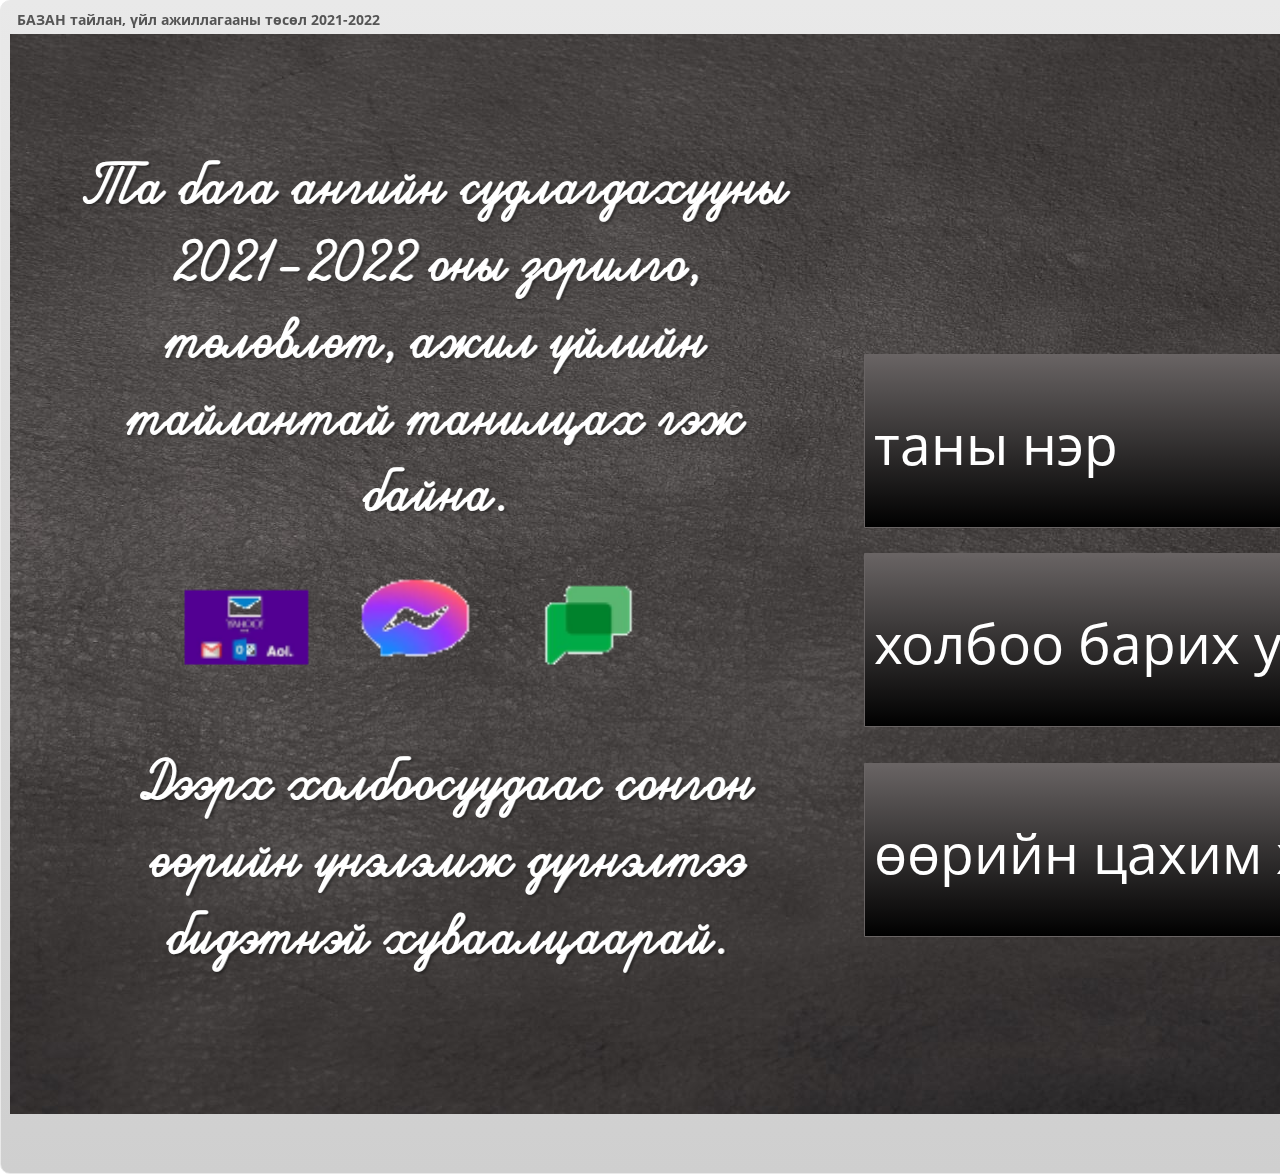
<file: index.html>
<!doctype html>
<html lang="en-US">
<head>
  <meta charset="utf-8">
  <!-- Created using Storyline 360 - http://www.articulate.com  -->
  <!-- version: 3.54.25674.0 -->
  <title>&#1041;&#1040;&#1047;&#1040;&#1053; &#1090;&#1072;&#1081;&#1083;&#1072;&#1085;, &#1199;&#1081;&#1083; &#1072;&#1078;&#1080;&#1083;&#1083;&#1072;&#1075;&#1072;&#1072;&#1085;&#1099; &#1090;&#1257;&#1089;&#1257;&#1083; 2021-2022</title>
  <meta http-equiv="x-ua-compatible" content="IE=edge"/>
  <meta name="viewport" content="width=device-width,initial-scale=1,user-scalable=no,shrink-to-fit=no,minimal-ui"/>
  <meta name="apple-mobile-web-app-capable" content="yes"/>
  <style>
    html, body { height: 100%; padding: 0; margin: 0 }
    #app { height: 100%; width: 100%; }
  </style>
  
  <script>window.THREE = { };</script>
</head>
<body style="background: #FFFFFF" class="cs-HTML theme-classic">
  <!-- 360 -->
  <script>!function(e){var i=/iPhone/i,o=/iPod/i,n=/iPad/i,t=/(?=.*\bAndroid\b)(?=.*\bMobile\b)/i,d=/Android/i,s=/(?=.*\bAndroid\b)(?=.*\bSD4930UR\b)/i,b=/(?=.*\bAndroid\b)(?=.*\b(?:KFOT|KFTT|KFJWI|KFJWA|KFSOWI|KFTHWI|KFTHWA|KFAPWI|KFAPWA|KFARWI|KFASWI|KFSAWI|KFSAWA)\b)/i,r=/IEMobile/i,h=/(?=.*\bWindows\b)(?=.*\bARM\b)/i,a=/BlackBerry/i,l=/BB10/i,p=/Opera Mini/i,f=/(CriOS|Chrome)(?=.*\bMobile\b)/i,u=/(?=.*\bFirefox\b)(?=.*\bMobile\b)/i,c=new RegExp("(?:Nexus 7|BNTV250|Kindle Fire|Silk|GT-P1000)","i"),w=function(e,i){return e.test(i)},A=function(e){var A=e||navigator.userAgent,v=A.split("[FBAN");if(void 0!==v[1]&&(A=v[0]),this.apple={phone:w(i,A),ipod:w(o,A),tablet:!w(i,A)&&w(n,A),device:w(i,A)||w(o,A)||w(n,A)},this.amazon={phone:w(s,A),tablet:!w(s,A)&&w(b,A),device:w(s,A)||w(b,A)},this.android={phone:w(s,A)||w(t,A),tablet:!w(s,A)&&!w(t,A)&&(w(b,A)||w(d,A)),device:w(s,A)||w(b,A)||w(t,A)||w(d,A)},this.windows={phone:w(r,A),tablet:w(h,A),device:w(r,A)||w(h,A)},this.other={blackberry:w(a,A),blackberry10:w(l,A),opera:w(p,A),firefox:w(u,A),chrome:w(f,A),device:w(a,A)||w(l,A)||w(p,A)||w(u,A)||w(f,A)},this.seven_inch=w(c,A),this.any=this.apple.device||this.android.device||this.windows.device||this.other.device||this.seven_inch,this.phone=this.apple.phone||this.android.phone||this.windows.phone,this.tablet=this.apple.tablet||this.android.tablet||this.windows.tablet,"undefined"==typeof window)return this},v=function(){var e=new A;return e.Class=A,e};"undefined"!=typeof module&&module.exports&&"undefined"==typeof window?module.exports=A:"undefined"!=typeof module&&module.exports&&"undefined"!=typeof window?module.exports=v():"function"==typeof define&&define.amd?define("isMobile",[],e.isMobile=v()):e.isMobile=v()}(this);
    window.isMobile.apple.tablet = window.isMobile.apple.tablet ||
      (navigator.platform === 'MacIntel' && navigator.maxTouchPoints > 1);
    window.isMobile.apple.device = window.isMobile.apple.device || window.isMobile.apple.tablet;
    window.isMobile.tablet = window.isMobile.tablet || window.isMobile.apple.tablet;
    window.isMobile.any = window.isMobile.any || window.isMobile.apple.tablet;
  </script>

  <div id="focus-sink" tabindex="-1"></div>

  <div id="preso"></div>
  <script>
    window.DS = {};
    window.globals = {
      DATA_PATH_BASE: '',
      HAS_FRAME: true,
      HAS_SLIDE: true,

      lmsPresent: false,
      tinCanPresent: false,
      cmi5Present: false,
      aoSupport: false,
      scale: 'noscale',
      captureRc: false,
      browserSize: 'optimal',
      bgColor: '#FFFFFF',
      features: 'ModernPlayerCustomBackground,MultipleQuizTracking',
      themeName: 'classic',
      preloaderColor: '#FFFFFF',
      suppressAnalytics: false,
      productChannel: 'stable',
      publishSource: 'storyline',
      aid: 'aid|8b8e3b3a-1aa2-43ea-bf67-8b79144af495',
      cid: '78513975-73b1-4e1e-b5ef-100177272320',
      playerVersion: '3.54.25674.0',
      maxIosVideoElements: 10,

      
      parseParams: function(qs) {
        if (window.globals.parsedParams != null) {
          return window.globals.parsedParams;
        }
        qs = (qs || window.location.search.substr(1)).split('+').join(' ');
        var params = {},
            tokens,
            re = /[?&]?([^=]+)=([^&]*)/g;

        while (tokens = re.exec(qs)) {
          params[decodeURIComponent(tokens[1]).trim()] =
            decodeURIComponent(tokens[2]).trim();
        }
        window.globals.parsedParams = params;
        return params;
      }

    };

    (function() {

      var classTypes = [ 'desktop', 'mobile', 'phone', 'tablet' ];

      var addDeviceClasses = function(prefix, testObj) {
        var curr, i;
        for (i = 0; i < classTypes.length; i++) {
          curr = classTypes[i];
          if (testObj[curr]) {
            document.body.classList.add(prefix + curr);
          }
        }
      };

      var params = window.globals.parseParams(),
          isDevicePreview = params.devicepreview === '1',
          isPhoneOverride = params.deviceType === 'phone' || (isDevicePreview && params.phone == '1'),
          isTabletOverride = (params.deviceType === 'tablet' || isDevicePreview) && !isPhoneOverride,
          isMobileOverride = isPhoneOverride || isTabletOverride;

      var deviceView = {
        desktop: !window.isMobile.any && !isMobileOverride,
        mobile: window.isMobile.any || isMobileOverride,
        phone: isPhoneOverride || (window.isMobile.phone && !isTabletOverride),
        tablet: isTabletOverride || window.isMobile.tablet
      };

      window.globals.deviceView = deviceView;
      window.isMobile.desktop = !window.isMobile.any;
      window.isMobile.mobile = window.isMobile.any;

      addDeviceClasses('view-', deviceView);

    })();
  </script>
  
  <script src='story_content/user.js' type=text/javascript></script>
  <div class="slide-loader"></div>

  <script>
    if (window.globals.deviceView.isMobile) { var doc = document, loader = doc.body.querySelector('.slide-loader'); [ 1, 2, 3 ].forEach(function(n) { var d = doc.createElement('div'); d.style.backgroundColor = window.globals.preloaderColor; d.classList.add('mobile-loader-dot'); d.classList.add('dot' + n); loader.appendChild(d); }); }
  </script>

  <div class="mobile-load-title-overlay" style="display: none">
    <div class="mobile-load-title">&#1041;&#1040;&#1047;&#1040;&#1053; &#1090;&#1072;&#1081;&#1083;&#1072;&#1085;, &#1199;&#1081;&#1083; &#1072;&#1078;&#1080;&#1083;&#1083;&#1072;&#1075;&#1072;&#1072;&#1085;&#1099; &#1090;&#1257;&#1089;&#1257;&#1083; 2021-2022</div>
  </div>

  <div class="mobile-chrome-warning"></div>

  <script>
    
    if (window.autoSpider && window.vInterfaceObject) {
      document.querySelector('.mobile-load-title-overlay').style.display = 'none';
    }
  </script>

  

  <link rel="stylesheet" href="html5/data/css/output.min.css" data-noprefix/>
</body>
<script src="html5/lib/scripts/bootstrapper.min.js"></script>
</html>
</file>
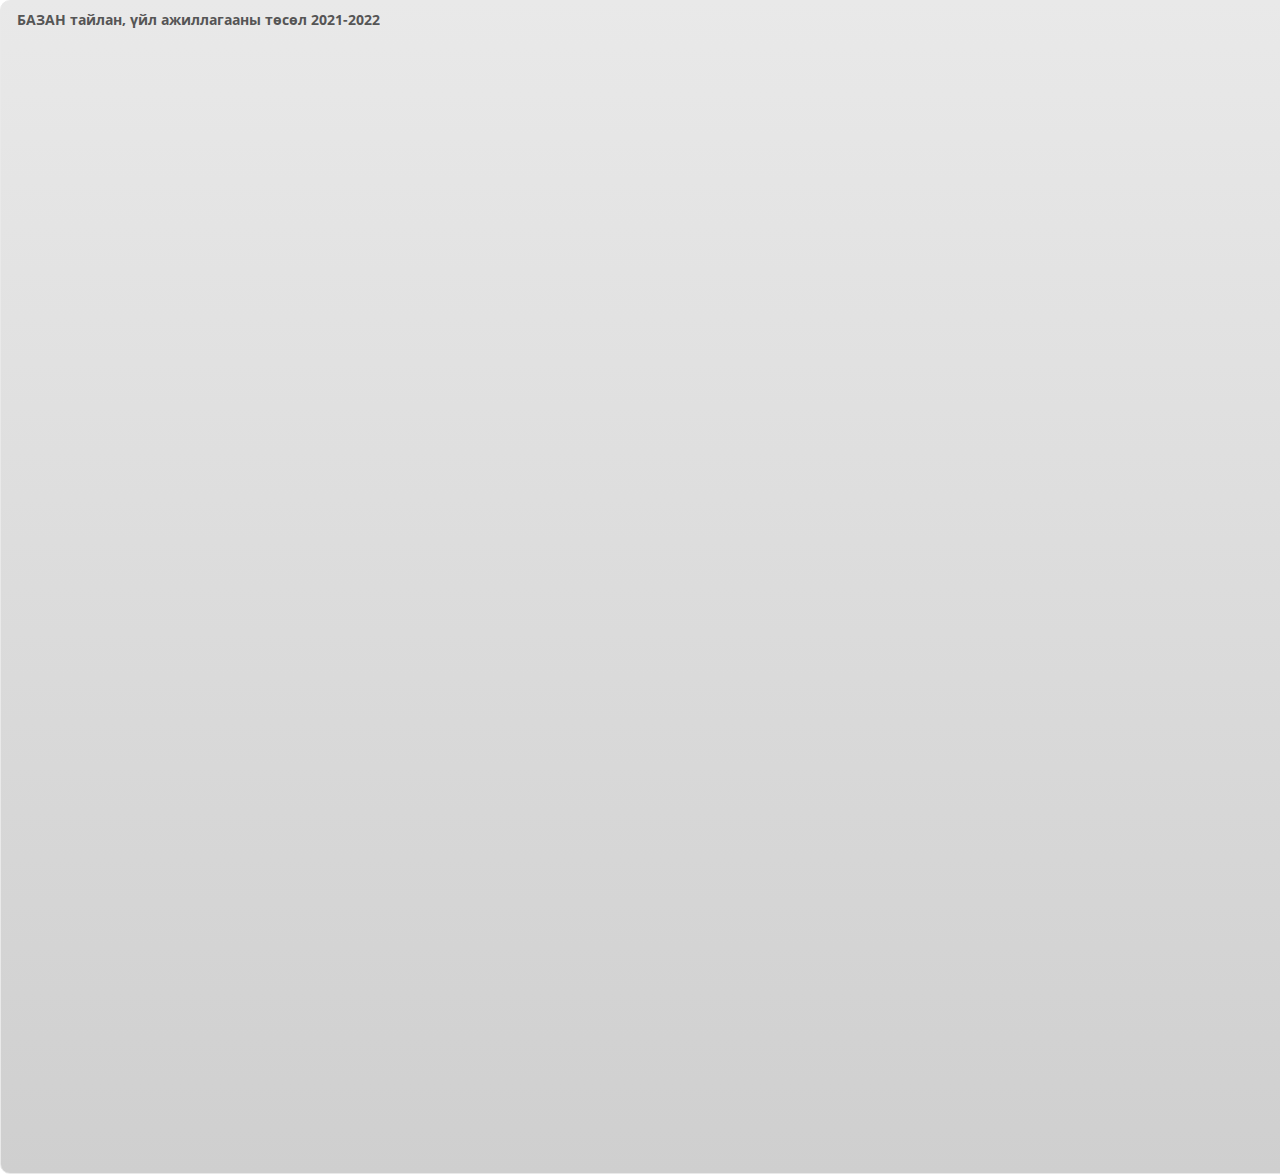
<file: index_lms.html>
<!doctype html>
<html lang="en-US">
<head>
  <meta charset="utf-8">
  <!-- Created using Storyline 360 - http://www.articulate.com  -->
  <!-- version: 3.54.25674.0 -->
  <title>&#1041;&#1040;&#1047;&#1040;&#1053; &#1090;&#1072;&#1081;&#1083;&#1072;&#1085;, &#1199;&#1081;&#1083; &#1072;&#1078;&#1080;&#1083;&#1083;&#1072;&#1075;&#1072;&#1072;&#1085;&#1099; &#1090;&#1257;&#1089;&#1257;&#1083; 2021-2022</title>
  <meta http-equiv="x-ua-compatible" content="IE=edge"/>
  <meta name="viewport" content="width=device-width,initial-scale=1,user-scalable=no,shrink-to-fit=no,minimal-ui"/>
  <meta name="apple-mobile-web-app-capable" content="yes"/>
  <style>
    html, body { height: 100%; padding: 0; margin: 0 }
    #app { height: 100%; width: 100%; }
  </style>
  <script src="lms/scormdriver.js" charset="utf-8"></script>
  <script>window.THREE = { };</script>
</head>
<body style="background: #FFFFFF" class="cs-HTML theme-classic">
  <!-- 360 -->
  <script>!function(e){var i=/iPhone/i,o=/iPod/i,n=/iPad/i,t=/(?=.*\bAndroid\b)(?=.*\bMobile\b)/i,d=/Android/i,s=/(?=.*\bAndroid\b)(?=.*\bSD4930UR\b)/i,b=/(?=.*\bAndroid\b)(?=.*\b(?:KFOT|KFTT|KFJWI|KFJWA|KFSOWI|KFTHWI|KFTHWA|KFAPWI|KFAPWA|KFARWI|KFASWI|KFSAWI|KFSAWA)\b)/i,r=/IEMobile/i,h=/(?=.*\bWindows\b)(?=.*\bARM\b)/i,a=/BlackBerry/i,l=/BB10/i,p=/Opera Mini/i,f=/(CriOS|Chrome)(?=.*\bMobile\b)/i,u=/(?=.*\bFirefox\b)(?=.*\bMobile\b)/i,c=new RegExp("(?:Nexus 7|BNTV250|Kindle Fire|Silk|GT-P1000)","i"),w=function(e,i){return e.test(i)},A=function(e){var A=e||navigator.userAgent,v=A.split("[FBAN");if(void 0!==v[1]&&(A=v[0]),this.apple={phone:w(i,A),ipod:w(o,A),tablet:!w(i,A)&&w(n,A),device:w(i,A)||w(o,A)||w(n,A)},this.amazon={phone:w(s,A),tablet:!w(s,A)&&w(b,A),device:w(s,A)||w(b,A)},this.android={phone:w(s,A)||w(t,A),tablet:!w(s,A)&&!w(t,A)&&(w(b,A)||w(d,A)),device:w(s,A)||w(b,A)||w(t,A)||w(d,A)},this.windows={phone:w(r,A),tablet:w(h,A),device:w(r,A)||w(h,A)},this.other={blackberry:w(a,A),blackberry10:w(l,A),opera:w(p,A),firefox:w(u,A),chrome:w(f,A),device:w(a,A)||w(l,A)||w(p,A)||w(u,A)||w(f,A)},this.seven_inch=w(c,A),this.any=this.apple.device||this.android.device||this.windows.device||this.other.device||this.seven_inch,this.phone=this.apple.phone||this.android.phone||this.windows.phone,this.tablet=this.apple.tablet||this.android.tablet||this.windows.tablet,"undefined"==typeof window)return this},v=function(){var e=new A;return e.Class=A,e};"undefined"!=typeof module&&module.exports&&"undefined"==typeof window?module.exports=A:"undefined"!=typeof module&&module.exports&&"undefined"!=typeof window?module.exports=v():"function"==typeof define&&define.amd?define("isMobile",[],e.isMobile=v()):e.isMobile=v()}(this);
    window.isMobile.apple.tablet = window.isMobile.apple.tablet ||
      (navigator.platform === 'MacIntel' && navigator.maxTouchPoints > 1);
    window.isMobile.apple.device = window.isMobile.apple.device || window.isMobile.apple.tablet;
    window.isMobile.tablet = window.isMobile.tablet || window.isMobile.apple.tablet;
    window.isMobile.any = window.isMobile.any || window.isMobile.apple.tablet;
  </script>

  <div id="focus-sink" tabindex="-1"></div>

  <div id="preso"></div>
  <script>
    window.DS = {};
    window.globals = {
      DATA_PATH_BASE: '',
      HAS_FRAME: true,
      HAS_SLIDE: true,

      lmsPresent: true,
      tinCanPresent: false,
      cmi5Present: false,
      aoSupport: false,
      scale: 'noscale',
      captureRc: false,
      browserSize: 'optimal',
      bgColor: '#FFFFFF',
      features: 'ModernPlayerCustomBackground,MultipleQuizTracking',
      themeName: 'classic',
      preloaderColor: '#FFFFFF',
      suppressAnalytics: false,
      productChannel: 'stable',
      publishSource: 'storyline',
      aid: 'aid|8b8e3b3a-1aa2-43ea-bf67-8b79144af495',
      cid: '78513975-73b1-4e1e-b5ef-100177272320',
      playerVersion: '3.54.25674.0',
      maxIosVideoElements: 10,

      
      parseParams: function(qs) {
        if (window.globals.parsedParams != null) {
          return window.globals.parsedParams;
        }
        qs = (qs || window.location.search.substr(1)).split('+').join(' ');
        var params = {},
            tokens,
            re = /[?&]?([^=]+)=([^&]*)/g;

        while (tokens = re.exec(qs)) {
          params[decodeURIComponent(tokens[1]).trim()] =
            decodeURIComponent(tokens[2]).trim();
        }
        window.globals.parsedParams = params;
        return params;
      }

    };

    (function() {

      var classTypes = [ 'desktop', 'mobile', 'phone', 'tablet' ];

      var addDeviceClasses = function(prefix, testObj) {
        var curr, i;
        for (i = 0; i < classTypes.length; i++) {
          curr = classTypes[i];
          if (testObj[curr]) {
            document.body.classList.add(prefix + curr);
          }
        }
      };

      var params = window.globals.parseParams(),
          isDevicePreview = params.devicepreview === '1',
          isPhoneOverride = params.deviceType === 'phone' || (isDevicePreview && params.phone == '1'),
          isTabletOverride = (params.deviceType === 'tablet' || isDevicePreview) && !isPhoneOverride,
          isMobileOverride = isPhoneOverride || isTabletOverride;

      var deviceView = {
        desktop: !window.isMobile.any && !isMobileOverride,
        mobile: window.isMobile.any || isMobileOverride,
        phone: isPhoneOverride || (window.isMobile.phone && !isTabletOverride),
        tablet: isTabletOverride || window.isMobile.tablet
      };

      window.globals.deviceView = deviceView;
      window.isMobile.desktop = !window.isMobile.any;
      window.isMobile.mobile = window.isMobile.any;

      addDeviceClasses('view-', deviceView);

    })();
  </script>
  
  <script src='story_content/user.js' type=text/javascript></script>
  <div class="slide-loader"></div>

  <script>
    if (window.globals.deviceView.isMobile) { var doc = document, loader = doc.body.querySelector('.slide-loader'); [ 1, 2, 3 ].forEach(function(n) { var d = doc.createElement('div'); d.style.backgroundColor = window.globals.preloaderColor; d.classList.add('mobile-loader-dot'); d.classList.add('dot' + n); loader.appendChild(d); }); }
  </script>

  <div class="mobile-load-title-overlay" style="display: none">
    <div class="mobile-load-title">&#1041;&#1040;&#1047;&#1040;&#1053; &#1090;&#1072;&#1081;&#1083;&#1072;&#1085;, &#1199;&#1081;&#1083; &#1072;&#1078;&#1080;&#1083;&#1083;&#1072;&#1075;&#1072;&#1072;&#1085;&#1099; &#1090;&#1257;&#1089;&#1257;&#1083; 2021-2022</div>
  </div>

  <div class="mobile-chrome-warning"></div>

  <script>
    
    if (window.autoSpider && window.vInterfaceObject) {
      document.querySelector('.mobile-load-title-overlay').style.display = 'none';
    }
  </script>

  

  <link rel="stylesheet" href="html5/data/css/output.min.css" data-noprefix/>
</body>
<script src="html5/lib/scripts/bootstrapper.min.js"></script>
</html>
</file>
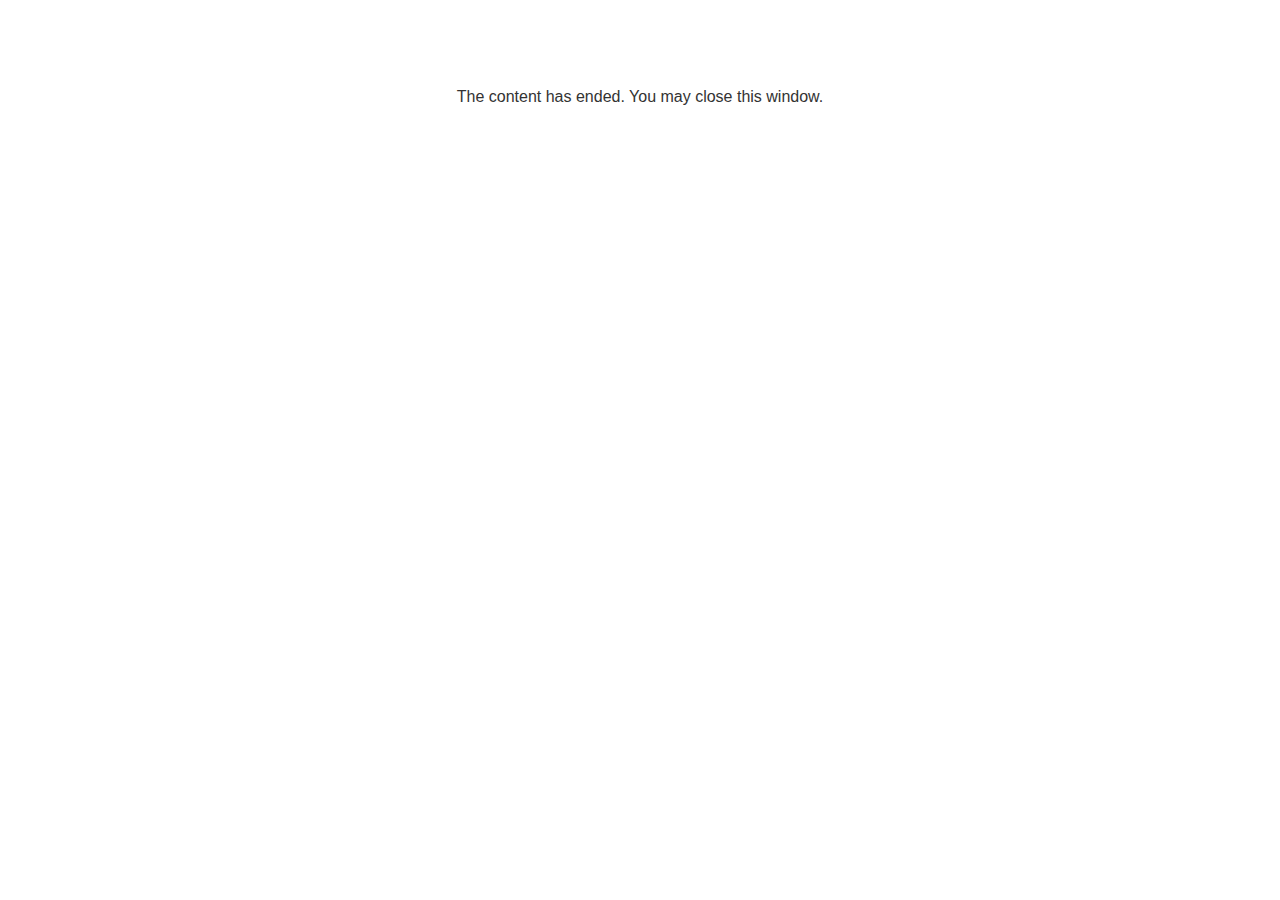
<file: lms/goodbye.html>
<!doctype html>
<html>
<body style="background-color: #ffffff;">

<p role="alert" style="color: #333333;font-family: Open Sans, articulate, tahoma, arial;font-size: medium;text-align: center;">
<br><br><br><br>
The content has ended. You may close this window.
</p>

</body>
</html>
</file>
